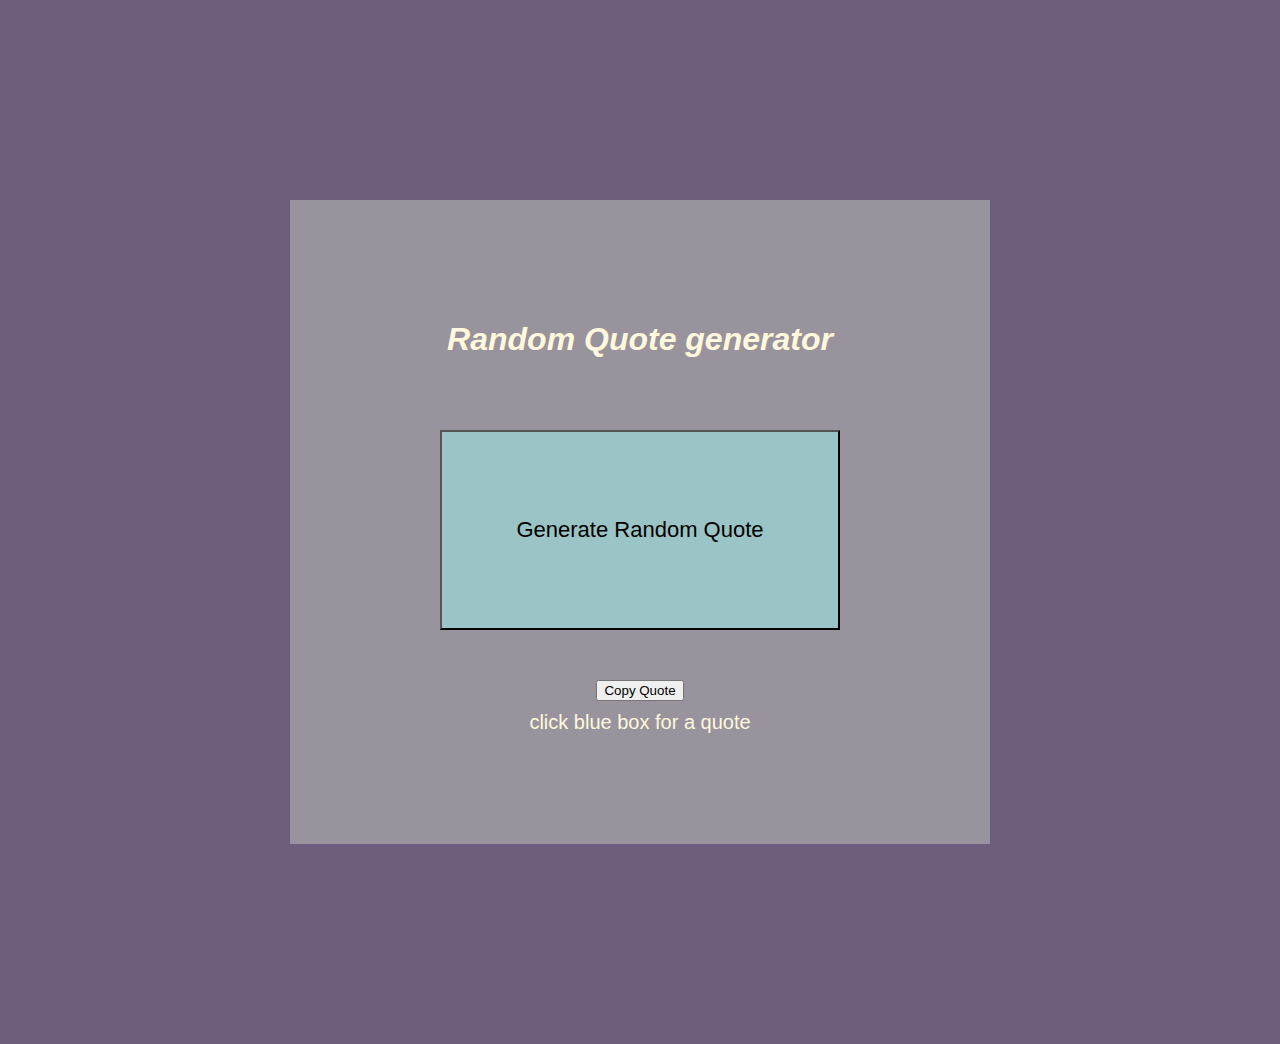
<file: index.html>
<!DOCTYPE html>
<html lang="en">
<head>
    <meta charset="UTF-8">
    <meta name="viewport" content="width=device-width, initial-scale=1.0">
    <link rel="stylesheet" href="style.css">
    <script defer src="script.js"></script>
    <title>Random quote generator</title>
</head>
<body>
    <div id="container">
    <h1 id="heading"> Random Quote generator</h1>
    <button id="btn">Generate Random Quote</button>
    <button id="copyBtn">Copy Quote</button>
    <div id="result"> click blue box for a quote</div>
</div>
</body>
</html>
</file>
<file: style.css>
body{
    font-family: Arial, Helvetica, sans-serif;
    background-color:rgb(109, 94, 126);
    display:flex;
    flex-direction: column;
    justify-content: center;
    align-items: center;
    align-content: center;
    margin: 100px;
}

#container {
    background-color:rgb(152, 147, 156);
    display:flex;
    flex-direction: column;
    justify-content: center;
    align-items: center;
    align-content: center;
    margin: 100px;
    padding: 100px;
    text-align: center;

}
#btn {
    margin: 50px;
    height: 200px;
    width: 400px;
    font-size: 22px;
    background-color: rgb(154, 196, 197);
}
#result {
    margin: 10px;
    font-size: 20px;
    color: cornsilk;
}
h1 {
    color: cornsilk;
    font-style: italic;
}
</file>
